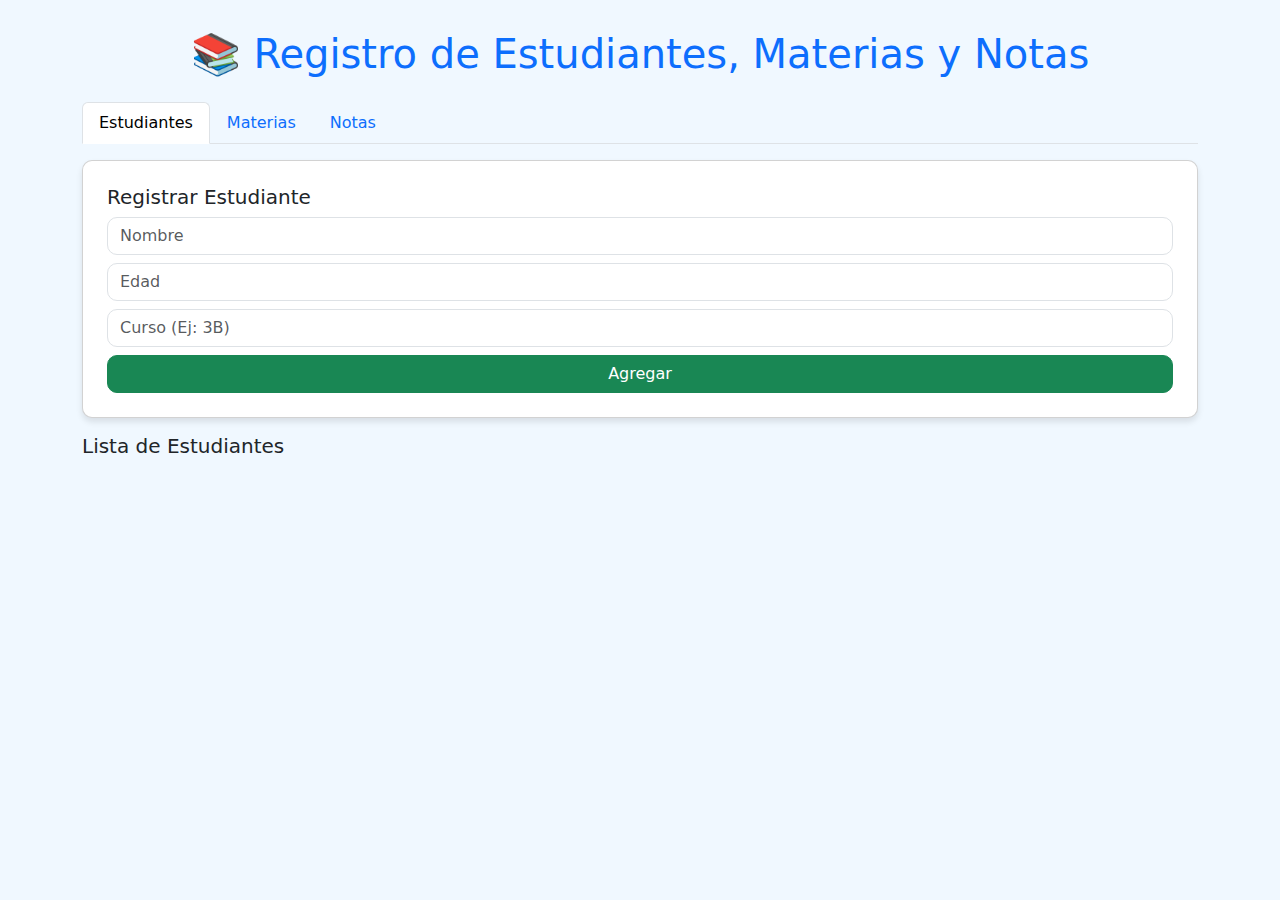
<file: estudiantes.html>
<!DOCTYPE html>
<html lang="es">
<head>
  <meta charset="UTF-8">
  <meta name="viewport" content="width=device-width, initial-scale=1.0">
  <title>Registro de Estudiantes, Materias y Notas</title>
  <link href="https://cdn.jsdelivr.net/npm/bootstrap@5.3.0/dist/css/bootstrap.min.css" rel="stylesheet">
  <style>
    body { background-color: #f0f8ff; }
    .container { margin-top: 30px; }
    .card { box-shadow: 0 4px 6px rgba(0,0,0,0.1); border-radius: 10px; }
    .form-control, .btn { border-radius: 10px; }
    .list-group-item { display: flex; justify-content: space-between; align-items: center; }
    .btn-group { display: flex; gap: 5px; }
  </style>
</head>
<body>
<div class="container">
  <h1 class="text-center mb-4 text-primary">📚 Registro de Estudiantes, Materias y Notas</h1>
  <ul class="nav nav-tabs" id="tabMenu" role="tablist">
    <li class="nav-item"><button class="nav-link active" data-bs-toggle="tab" data-bs-target="#estudiantes">Estudiantes</button></li>
    <li class="nav-item"><button class="nav-link" data-bs-toggle="tab" data-bs-target="#materias">Materias</button></li>
    <li class="nav-item"><button class="nav-link" data-bs-toggle="tab" data-bs-target="#notas">Notas</button></li>
  </ul>
  <div class="tab-content" id="tabContent">
    <!-- Estudiantes -->
    <div class="tab-pane fade show active" id="estudiantes">
      <div class="card p-4 mt-3">
        <h5>Registrar Estudiante</h5>
        <input type="text" id="nombreEst" class="form-control mb-2" placeholder="Nombre">
        <input type="number" id="edadEst" class="form-control mb-2" placeholder="Edad">
        <input type="text" id="cursoEst" class="form-control mb-2" placeholder="Curso (Ej: 3B)">
        <button onclick="agregarEstudiante()" class="btn btn-success">Agregar</button>
      </div>
      <div class="mt-3">
        <h5>Lista de Estudiantes</h5>
        <ul id="listaEstudiantes" class="list-group"></ul>
      </div>
    </div>
    <!-- Materias -->
    <div class="tab-pane fade" id="materias">
      <div class="card p-4 mt-3">
        <h5>Registrar Materia</h5>
        <input type="text" id="nombreMat" class="form-control mb-2" placeholder="Nombre de la Materia">
        <input type="text" id="profesorMat" class="form-control mb-2" placeholder="Nombre del Profesor">
        <button onclick="agregarMateria()" class="btn btn-success">Agregar</button>
      </div>
      <div class="mt-3">
        <h5>Lista de Materias</h5>
        <ul id="listaMaterias" class="list-group"></ul>
      </div>
    </div>
    <!-- Notas -->
    <div class="tab-pane fade" id="notas">
      <div class="card p-4 mt-3">
        <h5>Registrar Nota</h5>
        <select id="selectEstudiante" class="form-control mb-2"></select>
        <select id="selectMateria" class="form-control mb-2"></select>
        <input type="number" id="notaInput" class="form-control mb-2" placeholder="Nota (0-100)">
        <button onclick="agregarNota()" class="btn btn-success">Agregar</button>
      </div>
      <div class="mt-3">
        <h5>Lista de Notas</h5>
        <ul id="listaNotas" class="list-group"></ul>
      </div>
    </div>
  </div>

</div>

<!-- Modal de Edición Estudiante -->
<div class="modal fade" id="modalEditarEstudiante" tabindex="-1" aria-labelledby="modalEditarEstudianteLabel" aria-hidden="true">
  <div class="modal-dialog">
    <div class="modal-content">
      <div class="modal-header">
        <h5 class="modal-title" id="modalEditarEstudianteLabel">Editar Estudiante</h5>
        <button type="button" class="btn-close" data-bs-dismiss="modal" aria-label="Close"></button>
      </div>
      <div class="modal-body">
        <input type="text" id="nombreEditEst" class="form-control mb-2" placeholder="Nuevo Nombre">
        <input type="number" id="edadEditEst" class="form-control mb-2" placeholder="Nueva Edad">
        <input type="text" id="cursoEditEst" class="form-control mb-2" placeholder="Nuevo Curso">
      </div>
      <div class="modal-footer">
        <button type="button" class="btn btn-secondary" data-bs-dismiss="modal">Cerrar</button>
        <button type="button" class="btn btn-primary" onclick="guardarEdicionEstudiante()">Guardar Cambios</button>
      </div>
    </div>
  </div>
</div>

<!-- Modal de Edición Materia -->
<div class="modal fade" id="modalEditarMateria" tabindex="-1" aria-labelledby="modalEditarMateriaLabel" aria-hidden="true">
  <div class="modal-dialog">
    <div class="modal-content">
      <div class="modal-header">
        <h5 class="modal-title" id="modalEditarMateriaLabel">Editar Materia</h5>
        <button type="button" class="btn-close" data-bs-dismiss="modal" aria-label="Close"></button>
      </div>
      <div class="modal-body">
        <input type="text" id="nombreEditMat" class="form-control mb-2" placeholder="Nuevo Nombre de la Materia">
        <input type="text" id="profesorEditMat" class="form-control mb-2" placeholder="Nuevo Profesor">
      </div>
      <div class="modal-footer">
        <button type="button" class="btn btn-secondary" data-bs-dismiss="modal">Cerrar</button>
        <button type="button" class="btn btn-primary" onclick="guardarEdicionMateria()">Guardar Cambios</button>
      </div>
    </div>
  </div>
</div>

<!-- Modal de Edición Nota -->
<!-- Modal Editar Nota -->
<div class="modal fade" id="modalEditarNota" tabindex="-1" aria-labelledby="modalEditarNotaLabel" aria-hidden="true">
    <div class="modal-dialog">
      <div class="modal-content">
        <div class="modal-header">
          <h5 class="modal-title" id="modalEditarNotaLabel">Editar Nota</h5>
          <button type="button" class="btn-close" data-bs-dismiss="modal" aria-label="Cerrar"></button>
        </div>
        <div class="modal-body">
          <div class="mb-3">
            <label for="selectEditEstudiante" class="form-label">Estudiante</label>
            <select class="form-select" id="selectEditEstudiante"></select>
          </div>
          <div class="mb-3">
            <label for="selectEditMateria" class="form-label">Materia</label>
            <select class="form-select" id="selectEditMateria"></select>
          </div>
          <div class="mb-3">
            <label for="notaEditInput" class="form-label">Nota</label>
            <input type="number" class="form-control" id="notaEditInput" min="0" max="100">
          </div>
        </div>
        <div class="modal-footer">
          <button type="button" class="btn btn-secondary" data-bs-dismiss="modal">Cancelar</button>
          <button type="button" class="btn btn-primary" id="btnGuardarEdicionNota">Guardar Cambios</button>
        </div>
      </div>
    </div>
  </div>
  

<script src="https://cdn.jsdelivr.net/npm/bootstrap@5.3.0/dist/js/bootstrap.bundle.min.js"></script>
<script>
let db;
const request = indexedDB.open("BD_Colegio", 1);

request.onupgradeneeded = function (e) {
  db = e.target.result;
  db.createObjectStore("estudiantes", { keyPath: "id", autoIncrement: true });
  db.createObjectStore("materias", { keyPath: "id", autoIncrement: true });
  db.createObjectStore("notas", { keyPath: "id", autoIncrement: true });
};

request.onsuccess = function (e) {
  db = e.target.result;
  mostrarEstudiantes();
  mostrarMaterias();
  mostrarNotas();
};

// Agregar Estudiante
function agregarEstudiante() {
  const nombreEstudiante = document.getElementById("nombreEst").value;
  const edad = parseInt(document.getElementById("edadEst").value);
  const curso = document.getElementById("cursoEst").value;
  const trans = db.transaction(["estudiantes"], "readwrite");
  const store = trans.objectStore("estudiantes");
  store.add({ nombreEstudiante, edad, curso });
  trans.oncomplete = () => mostrarEstudiantes();
}

// Mostrar Estudiantes
function mostrarEstudiantes() {
  const lista = document.getElementById("listaEstudiantes");
  const trans = db.transaction(["estudiantes"], "readonly");
  const store = trans.objectStore("estudiantes");
  lista.innerHTML = "";
  store.openCursor().onsuccess = function (e) {
    const cursor = e.target.result;
    if (cursor) {
      const { id, nombreEstudiante, edad, curso } = cursor.value;
      lista.innerHTML += `
        <li class="list-group-item">
          👨‍🎓 ${nombreEstudiante}, Edad: ${edad}, Curso: ${curso}
          <div class="btn-group">
            <button class="btn btn-info" onclick="verEstudiante(${id})">Ver</button>
            <button class="btn btn-warning" onclick="editarEstudiante(${id})">Editar</button>
            <button class="btn btn-danger" onclick="eliminarEstudiante(${id})">Eliminar</button>
          </div>
        </li>`;
      cursor.continue();
    }
  };
}

// Ver Estudiante
function verEstudiante(id) {
  const trans = db.transaction(["estudiantes"], "readonly");
  const store = trans.objectStore("estudiantes");
  const request = store.get(id);
  request.onsuccess = function (e) {
    const estudiante = e.target.result;
    alert(`Nombre: ${estudiante.nombreEstudiante}\nEdad: ${estudiante.edad}\nCurso: ${estudiante.curso}`);
  };
}

// Editar Estudiante
function editarEstudiante(id) {
  const trans = db.transaction(["estudiantes"], "readonly");
  const store = trans.objectStore("estudiantes");
  const request = store.get(id);
  request.onsuccess = function (e) {
    const estudiante = e.target.result;
    document.getElementById("nombreEditEst").value = estudiante.nombreEstudiante;
    document.getElementById("edadEditEst").value = estudiante.edad;
    document.getElementById("cursoEditEst").value = estudiante.curso;
    const guardarBtn = document.querySelector("#modalEditarEstudiante .btn-primary");
    guardarBtn.onclick = function () {
      guardarEdicionEstudiante(id);
    };
    new bootstrap.Modal(document.getElementById('modalEditarEstudiante')).show();
  };
}

// Guardar Edición Estudiante
function guardarEdicionEstudiante(id) {
  const nombre = document.getElementById("nombreEditEst").value;
  const edad = document.getElementById("edadEditEst").value;
  const curso = document.getElementById("cursoEditEst").value;
  const trans = db.transaction(["estudiantes"], "readwrite");
  const store = trans.objectStore("estudiantes");
  store.put({ id, nombreEstudiante: nombre, edad: parseInt(edad), curso });
  trans.oncomplete = function () {
    mostrarEstudiantes();
    new bootstrap.Modal(document.getElementById('modalEditarEstudiante')).hide();
  };
}

// Eliminar Estudiante
function eliminarEstudiante(id) {
  const trans = db.transaction(["estudiantes"], "readwrite");
  const store = trans.objectStore("estudiantes");
  store.delete(id);
  trans.oncomplete = function () {
    mostrarEstudiantes();
  };
}

// Agregar Materia
function agregarMateria() {
  const nombreMateria = document.getElementById("nombreMat").value;
  const profesor = document.getElementById("profesorMat").value;
  const trans = db.transaction(["materias"], "readwrite");
  const store = trans.objectStore("materias");
  store.add({ nombreMateria, profesor });
  trans.oncomplete = () => mostrarMaterias();
}

// Mostrar Materias
function mostrarMaterias() {
  const lista = document.getElementById("listaMaterias");
  const trans = db.transaction(["materias"], "readonly");
  const store = trans.objectStore("materias");
  lista.innerHTML = "";
  store.openCursor().onsuccess = function (e) {
    const cursor = e.target.result;
    if (cursor) {
      const { id, nombreMateria, profesor } = cursor.value;
      lista.innerHTML += `
        <li class="list-group-item">
          📚 ${nombreMateria}, Profesor: ${profesor}
          <div class="btn-group">
            <button class="btn btn-warning" onclick="editarMateria(${id})">Editar</button>
            <button class="btn btn-danger" onclick="eliminarMateria(${id})">Eliminar</button>
          </div>
        </li>`;
      cursor.continue();
    }
  };
}

// Editar Materia
function editarMateria(id) {
  const trans = db.transaction(["materias"], "readonly");
  const store = trans.objectStore("materias");
  const request = store.get(id);
  request.onsuccess = function (e) {
    const materia = e.target.result;
    document.getElementById("nombreEditMat").value = materia.nombreMateria;
    document.getElementById("profesorEditMat").value = materia.profesor;
    const guardarBtn = document.querySelector("#modalEditarMateria .btn-primary");
    guardarBtn.onclick = function () {
      guardarEdicionMateria(id);
    };
    new bootstrap.Modal(document.getElementById('modalEditarMateria')).show();
  };
}

// Guardar Edición Materia
function guardarEdicionMateria(id) {
  const nombre = document.getElementById("nombreEditMat").value;
  const profesor = document.getElementById("profesorEditMat").value;
  const trans = db.transaction(["materias"], "readwrite");
  const store = trans.objectStore("materias");
  store.put({ id, nombreMateria: nombre, profesor });
  trans.oncomplete = function () {
    mostrarMaterias();
    new bootstrap.Modal(document.getElementById('modalEditarMateria')).hide();
  };
}

// Eliminar Materia
function eliminarMateria(id) {
  const trans = db.transaction(["materias"], "readwrite");
  const store = trans.objectStore("materias");
  store.delete(id);
  trans.oncomplete = function () {
    mostrarMaterias();
  };
}

/// Mostrar Estudiantes para el selector de Notas
function mostrarEstudiantes() {
  const lista = document.getElementById("listaEstudiantes");
  const selectEstudiante = document.getElementById("selectEstudiante");
  const trans = db.transaction(["estudiantes"], "readonly");
  const store = trans.objectStore("estudiantes");
  
  lista.innerHTML = "";
  selectEstudiante.innerHTML = ""; // Limpiar el selector de estudiantes

  store.openCursor().onsuccess = function (e) {
    const cursor = e.target.result;
    if (cursor) {
      const { id, nombreEstudiante, edad, curso } = cursor.value;
      lista.innerHTML += `
        <li class="list-group-item">
          👨‍🎓 ${nombreEstudiante}, Edad: ${edad}, Curso: ${curso}
          <div class="btn-group">
            <button class="btn btn-info" onclick="verEstudiante(${id})">Ver</button>
            <button class="btn btn-warning" onclick="editarEstudiante(${id})">Editar</button>
            <button class="btn btn-danger" onclick="eliminarEstudiante(${id})">Eliminar</button>
          </div>
        </li>`;
      
      // Agregar opciones al select de estudiantes
      selectEstudiante.innerHTML += `<option value="${id}">${nombreEstudiante}</option>`;
      cursor.continue();
    }
  };
}

// Mostrar Materias para el selector de Notas
function mostrarMaterias() {
  const lista = document.getElementById("listaMaterias");
  const selectMateria = document.getElementById("selectMateria");
  const trans = db.transaction(["materias"], "readonly");
  const store = trans.objectStore("materias");
  
  lista.innerHTML = "";
  selectMateria.innerHTML = ""; // Limpiar el selector de materias

  store.openCursor().onsuccess = function (e) {
    const cursor = e.target.result;
    if (cursor) {
      const { id, nombreMateria, profesor } = cursor.value;
      lista.innerHTML += `
        <li class="list-group-item">
          📚 ${nombreMateria}, Profesor: ${profesor}
          <div class="btn-group">
            <button class="btn btn-warning" onclick="editarMateria(${id})">Editar</button>
            <button class="btn btn-danger" onclick="eliminarMateria(${id})">Eliminar</button>
          </div>
        </li>`;
      
      // Agregar opciones al select de materias
      selectMateria.innerHTML += `<option value="${id}">${nombreMateria}</option>`;
      cursor.continue();
    }
  };
}

// Funciones básicas para Notas
// Agregar Nota
function agregarNota() {
  const estudianteId = parseInt(document.getElementById("selectEstudiante").value);
  const materiaId = parseInt(document.getElementById("selectMateria").value);
  const nota = parseInt(document.getElementById("notaInput").value);

  const trans = db.transaction(["notas"], "readwrite");
  const store = trans.objectStore("notas");
  store.add({ estudianteId, materiaId, nota });
  trans.oncomplete = () => mostrarNotas();
}

// Mostrar Notas
function mostrarNotas() {
  const lista = document.getElementById("listaNotas");
  lista.innerHTML = "";

  const transNotas = db.transaction(["notas"], "readonly");
  const storeNotas = transNotas.objectStore("notas");

  storeNotas.openCursor().onsuccess = function (e) {
    const cursor = e.target.result;
    if (cursor) {
      const { id, estudianteId, materiaId, nota } = cursor.value;

      obtenerNombreEstudiante(estudianteId, function (nombreEstudiante) {
        obtenerNombreMateria(materiaId, function (nombreMateria) {
          const li = document.createElement("li");
          li.className = "list-group-item d-flex justify-content-between align-items-center";

          li.innerHTML = `
            <div>
              <strong>👨‍🎓${nombreEstudiante}</strong> - 📚${nombreMateria}: <span id="nota-${id}">${nota}</span>
            </div>
            <div>
              <button class="btn btn-warning btn-sm me-2" onclick="editarNota(${id})">Editar</button>
              <button class="btn btn-danger btn-sm" onclick="eliminarNota(${id})">Eliminar</button>
            </div>
          `;
          lista.appendChild(li);
        });
      });

      cursor.continue();
    }
  };
}

// Eliminar Nota
function eliminarNota(id) {
  const trans = db.transaction(["notas"], "readwrite");
  const store = trans.objectStore("notas");
  store.delete(id);

  trans.oncomplete = () => {
    mostrarNotas();
    alert("Nota eliminada correctamente.");
  };
}

// Editar Nota
function editarNota(id) {
  const trans = db.transaction(["notas"], "readonly");
  const store = trans.objectStore("notas");
  const request = store.get(id);

  request.onsuccess = () => {
    const nota = request.result;

    // Llenar los selects con los estudiantes y materias actuales
    llenarSelectEstudiantes("selectEditEstudiante", nota.estudianteId);
    llenarSelectMaterias("selectEditMateria", nota.materiaId);

    // Rellenar el campo de nota
    document.getElementById("notaEditInput").value = nota.nota;

    // Asignar función al botón guardar
    const btnGuardar = document.getElementById("btnGuardarEdicionNota");
    btnGuardar.onclick = () => guardarEdicionNota(id);

    // Mostrar el modal
    new bootstrap.Modal(document.getElementById("modalEditarNota")).show();
  };
}

// Función para llenar el select de estudiantes
function llenarSelectEstudiantes(idSelect, seleccionadoId) {
  const select = document.getElementById(idSelect);
  select.innerHTML = "";

  const trans = db.transaction(["estudiantes"], "readonly");
  const store = trans.objectStore("estudiantes");

  store.openCursor().onsuccess = function (e) {
    const cursor = e.target.result;
    if (cursor) {
      const { id, nombreEstudiante } = cursor.value;
      const selected = id === seleccionadoId ? "selected" : "";
      select.innerHTML += `<option value="${id}" ${selected}>${nombreEstudiante}</option>`;
      cursor.continue();
    }
  };
}

// Función para llenar el select de materias
function llenarSelectMaterias(idSelect, seleccionadoId) {
  const select = document.getElementById(idSelect);
  select.innerHTML = "";

  const trans = db.transaction(["materias"], "readonly");
  const store = trans.objectStore("materias");

  store.openCursor().onsuccess = function (e) {
    const cursor = e.target.result;
    if (cursor) {
      const { id, nombreMateria } = cursor.value;
      const selected = id === seleccionadoId ? "selected" : "";
      select.innerHTML += `<option value="${id}" ${selected}>${nombreMateria}</option>`;
      cursor.continue();
    }
  };
}

// Guardar Edición de Nota
function guardarEdicionNota(id) {
  const estudianteId = parseInt(document.getElementById("selectEditEstudiante").value);
  const materiaId = parseInt(document.getElementById("selectEditMateria").value);
  const nota = parseInt(document.getElementById("notaEditInput").value);

  if (isNaN(nota) || nota < 0 || nota > 100) {
    alert("Por favor, introduce una nota válida entre 0 y 100.");
    return;
  }

  const trans = db.transaction(["notas"], "readwrite");
  const store = trans.objectStore("notas");

  store.put({ id, estudianteId, materiaId, nota });

  trans.oncomplete = () => {
    mostrarNotas();
    bootstrap.Modal.getInstance(document.getElementById("modalEditarNota")).hide();
    alert("Nota actualizada correctamente.");
  };
}
// Utilidades para mostrar nombres
function obtenerNombreEstudiante(id, callback) {
  const trans = db.transaction(["estudiantes"], "readonly");
  const store = trans.objectStore("estudiantes");
  const req = store.get(id);
  req.onsuccess = () => callback(req.result ? req.result.nombreEstudiante : "Desconocido");
}

function obtenerNombreMateria(id, callback) {
  const trans = db.transaction(["materias"], "readonly");
  const store = trans.objectStore("materias");
  const req = store.get(id);
  req.onsuccess = () => callback(req.result ? req.result.nombreMateria : "Desconocido");
}

// Reiniciar base de datos
function reiniciarBaseDeDatos() {
  indexedDB.deleteDatabase("BD_Colegio");
  alert("Base de datos reiniciada. La página se recargará.");
  location.reload();
}</script>
</body>
</html>
</file>
